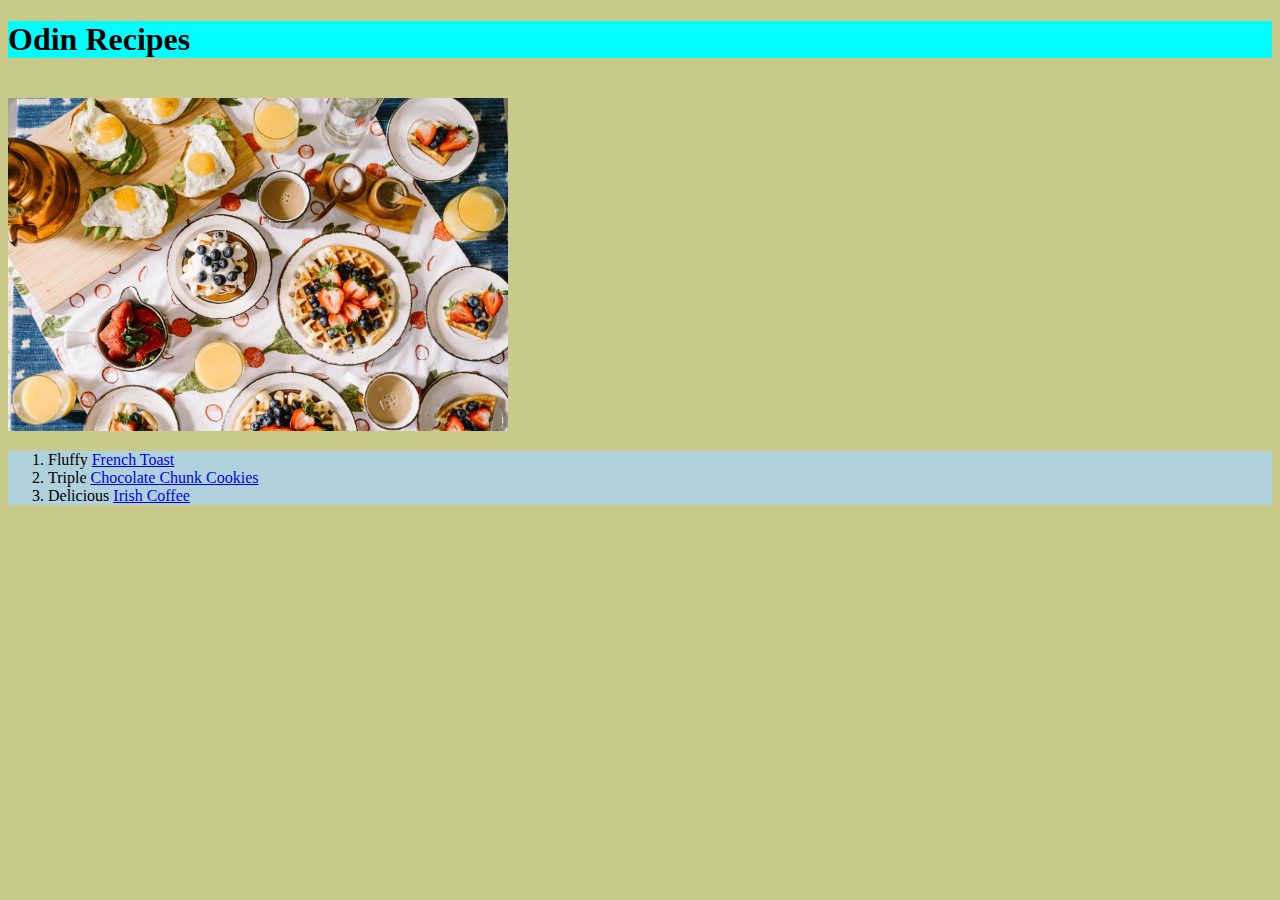
<file: index.html>
<!DOCTYPE html>
<html lang="en">
<head>
    <meta charset="UTF-8">
    <meta http-equiv="X-UA-Compatible" content="IE=edge">
    <meta name="viewport" content="width=device-width, initial-scale=1.0">
    <link rel="stylesheet" href="style.css">
    <title>Odin Recipes Project</title>
</head>
<body>
    <h1>Odin Recipes</h1>
    <br>
    <img src="images/breakfast.jpg" alt="Odin Recipes" width="500">
    <p>
        <ol>
            <li>Fluffy <a href="french-toast.html" target="blank">French Toast</a></li>
            <li>Triple <a href="chocolate-cookies.html" target="blank">Chocolate Chunk Cookies</a></li>
            <li>Delicious <a href="irish-coffee.html" target="blank">Irish Coffee</a></li>
        </ol>
    </p>
</body>
</html>
</file>
<file: style.css>
body {
    font-family: Georgia, 'Times New Roman', Times, serif;
    background-color: rgb(201, 201, 138);
}

h1 {
    font-weight: 900;
    background-color: aqua;
}

p {
    color:firebrick;
    background-color:lightyellow;
}

ul {
    background-color: rgb(237, 243, 130);
}

ol {
    background-color: rgb(175, 209, 220);
}
</file>
